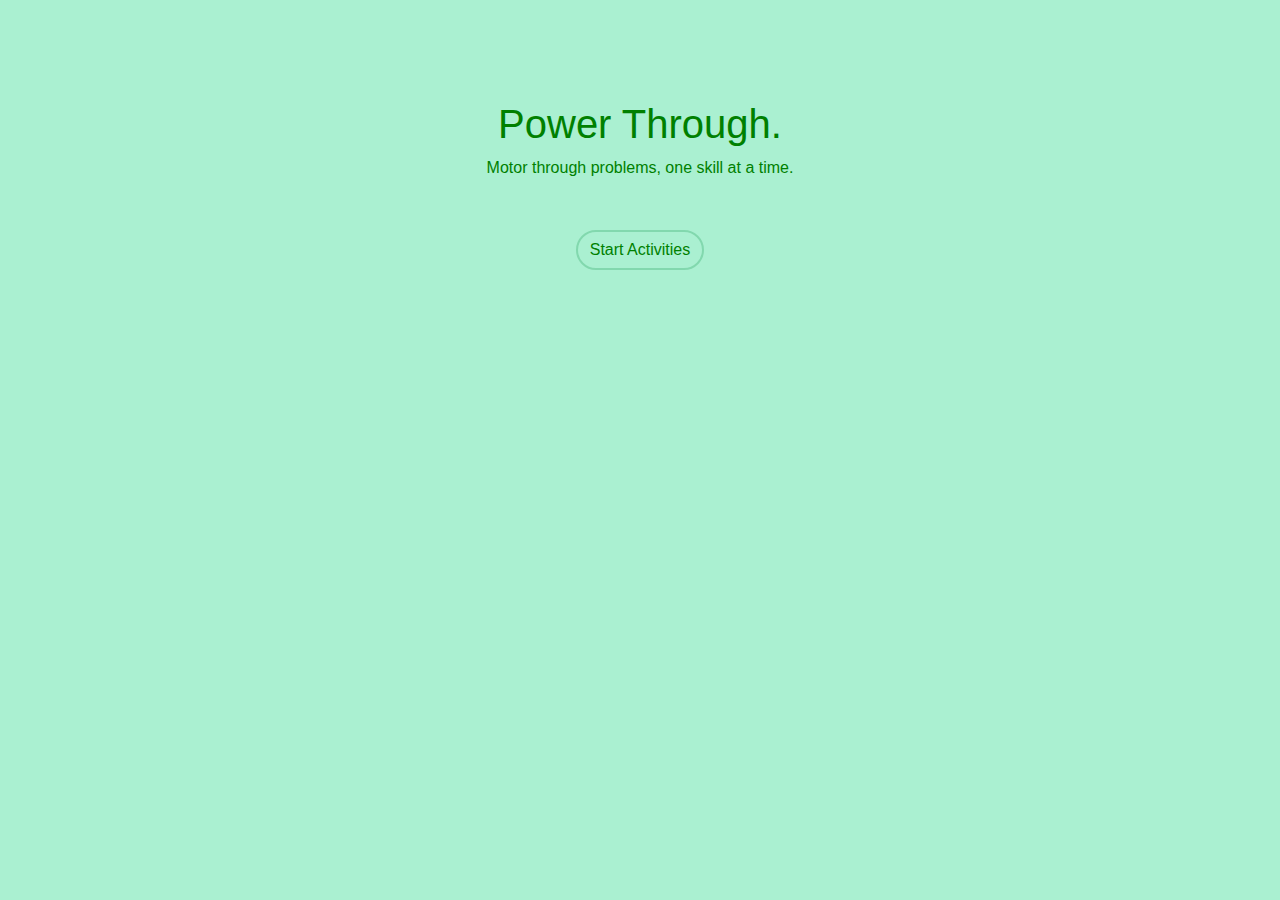
<file: index.html>
<!DOCTYPE html>
<html lang="en">
<head>
  <meta charset="utf-8">
  <title>Power Through</title>
  <!-- <script src="https://cdnjs.cloudflare.com/ajax/libs/p5.js/1.1.9/p5.js"></script> -->
  <!-- <script src="p5.js"></script>
  <script src="p5.sound.min.js"></script> -->
  <link rel="stylesheet" type="text/css" href="style.css">
  <link rel="stylesheet" href="https://stackpath.bootstrapcdn.com/bootstrap/4.5.2/css/bootstrap.min.css" integrity="sha384-JcKb8q3iqJ61gNV9KGb8thSsNjpSL0n8PARn9HuZOnIxN0hoP+VmmDGMN5t9UJ0Z" crossorigin="anonymous">
</head>
<body>
  <div class="background">
    <div id="app-title">
      <h1>Power Through.</h1>
      <p>Motor through problems, one skill at a time.<p>
      <button type="button" class="btn btn-outline-success"><a href="base.html">Start Activities</a></button>
    </div>
  </div>
</body>
</html>
</file>
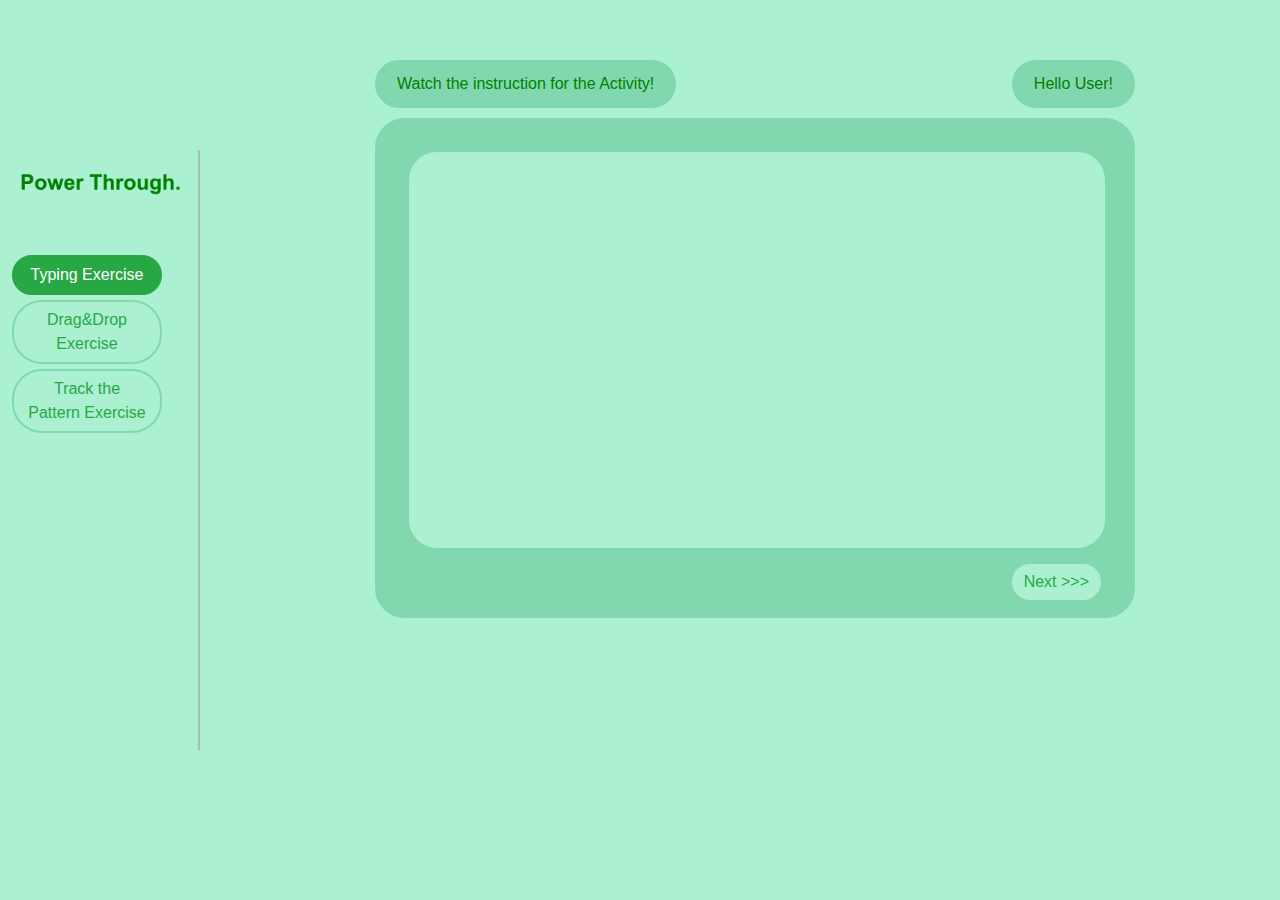
<file: base.html>
<!DOCTYPE html>
<html lang="en">
<head>
  <meta charset="utf-8">
  <title>Power Through</title>
  <!-- <script src="https://cdnjs.cloudflare.com/ajax/libs/p5.js/1.1.9/p5.js"></script> -->
  <script src="p5.js"></script>
  <script src="p5.sound.min.js"></script>
  <link rel="stylesheet" type="text/css" href="style.css">
  <link rel="stylesheet" href="https://stackpath.bootstrapcdn.com/bootstrap/4.5.2/css/bootstrap.min.css" integrity="sha384-JcKb8q3iqJ61gNV9KGb8thSsNjpSL0n8PARn9HuZOnIxN0hoP+VmmDGMN5t9UJ0Z" crossorigin="anonymous">
</head>
<body>
  <div class="background page-container">
    <div class="side-bar">
      <a href="/">
        <img src="assets/logo.png" alt="logo" class="logo" style="width:186.9px;height:50px;">
      </a>
      <button type="button" id="1" class="btn btn-outline-success exe-button active" onclick="onClickExe(this.id)">Typing Exercise</button>
      <button type="button" id="2" class="btn btn-outline-success exe-button" onclick="onClickExe(this.id)">Drag&Drop Exercise</button>
      <button type="button" id="3" class="btn btn-outline-success exe-button" onclick="onClickExe(this.id)">Track the Pattern Exercise</button>
    </div>
    <div class="exe-contents">
      <div class="header">
        <div class="message text-area section">
          <p id="message"></p>
        </div>
        <div class="user text-area section">
          <p>  Hello User!  </p>
        </div>
      </div>
      <div class="exercise section">
        <iframe src="./exe1_instruction.html" title="exercise" id="exeWindow" name="exeWindow"></iframe>
        <button type="button" class="btn btn-outline-success next-button" onclick="onClickNext()"> Next >>> </button>
      </div>
    </div>
  </div>
  <script>
    var message = document.getElementById("message");
    var current_exe = 1; // 1, 2 or 3
    var current_state = 'instruction'; // instruction, exercise, congrats
    var button_element;
    var score_from_activity = 0;
    const message_instuction = "Watch the instruction for the Activity!";
    const message_exe = "Now, perform the Activity you saw.";
    const message_congrats = "Good job!";
    message.textContent = message_instuction;

    function refresh(ClickedExeNum) {
      current_state = 'instruction';
      score_from_activity = 0;
      message.textContent = message_instuction;
      var new_class_idx = parseInt(ClickedExeNum)-1;
      var current_class_idx = current_exe-1;
      button_element = document.getElementsByClassName("exe-button")[current_class_idx];
      button_element.classList.remove("active");
      button_element = document.getElementsByClassName("exe-button")[new_class_idx];
      button_element.classList.add("active");
    }
    function onClickExe(ClickedExeNum){
      document.getElementById("exeWindow").src = `exe${ClickedExeNum}_instruction.html`;
      refresh(ClickedExeNum);
      current_exe = ClickedExeNum;
    }

    function switchState(exeNumber) {
      if (current_state == 'instruction') {
          document.getElementById("exeWindow").src = `exe${exeNumber}.html`;
          current_state = 'exercise';
          message.textContent = message_exe;
      } else if (current_state == 'exercise') {
          document.getElementById("exeWindow").src = "congrats.html";
          current_state = 'congrats';
          message.textContent = message_congrats;
      } else {
          document.getElementById("exeWindow").src = `exe${exeNumber}_instruction.html`;
          refresh(current_exe);
      }
    }

    function onClickNext() {
      switchState(current_exe)
    }
    function setUpFrame() {
      var frame = window.frames['exeWindow'];
      frame.yourMethod(score_from_activity, parseInt(current_exe));
    }
  </script>
</body>
</html>
</file>
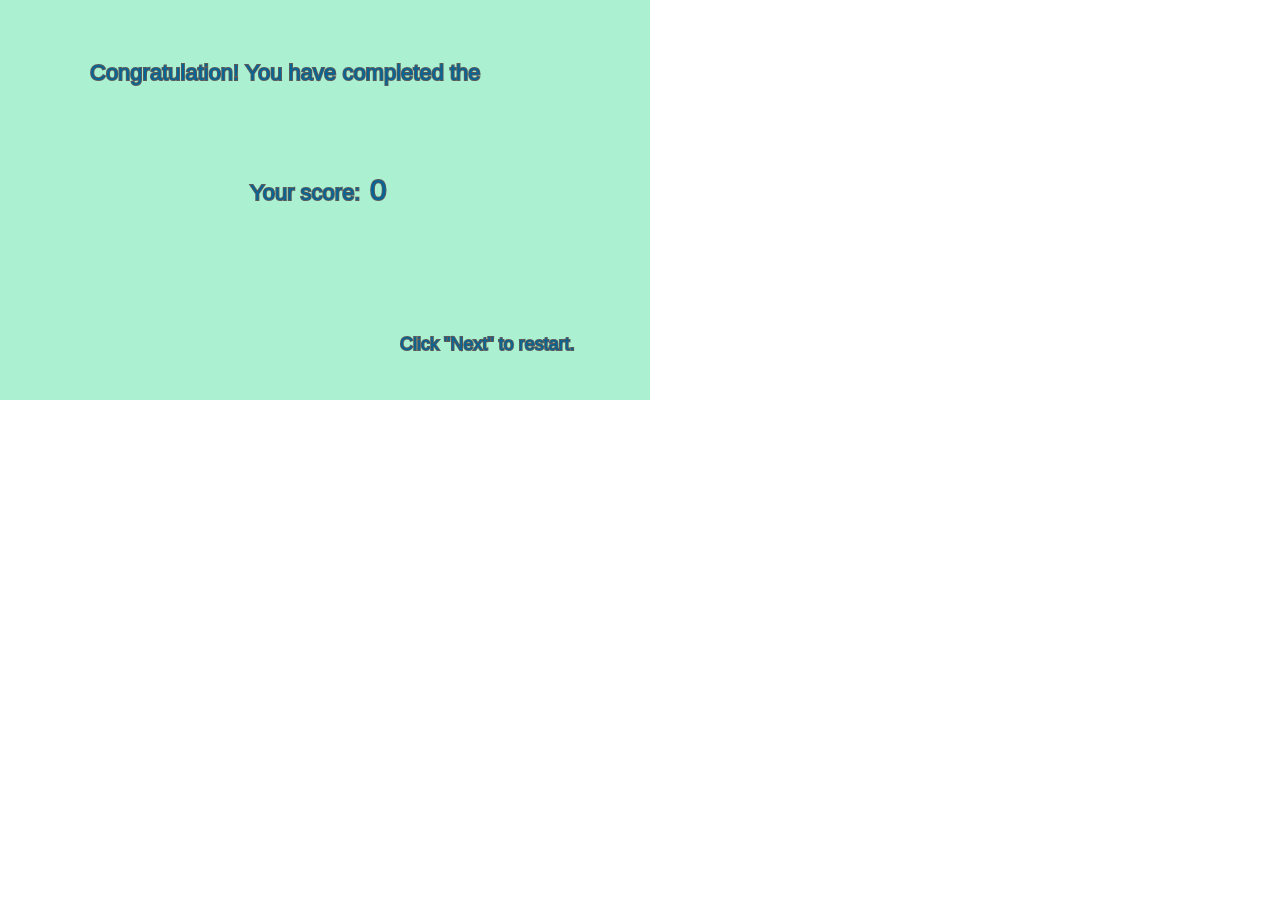
<file: congrats.html>
<!DOCTYPE html>
<html lang="en">
<head>
  <meta charset="utf-8">
  <script src="p5.js"></script>
  <script src="p5.sound.min.js"></script>
  <link rel="stylesheet" type="text/css" href="style.css">
</head>
<body onload="init();">
    <script>
      var score = 0;
      var activity_name = '';
      function init() { window.parent.setUpFrame(); return true; }
      function yourMethod(arg1, arg2) {
        score = arg1;
        switch (arg2) {
          case 1:
            activity_name = 'first activity!';
            break;
          case 2:
            activity_name = 'second activity!';
            break;
          case 3:
            activity_name = 'third activity!';
            break;
          default:
            activity_name = 'first activity!';
        }
      }

      function setup() {
        createCanvas(650, 400);
      }

      function draw() {
        // Background Color
        background("#AAF0D1");

        // Text
        textSize(22);
        fill (0, 102, 153);
        strokeWeight(2);
        stroke(90);
        text("Congratulation! You have completed the", 90, 80);
        text(activity_name,490,80);
        text("Your score:",250,200);
        textSize(30);
        text(score,370,200)
        textSize(18);
        text('Click "Next" to restart.', 400, 350);
      }
    </script>
</body>
</html>
</file>
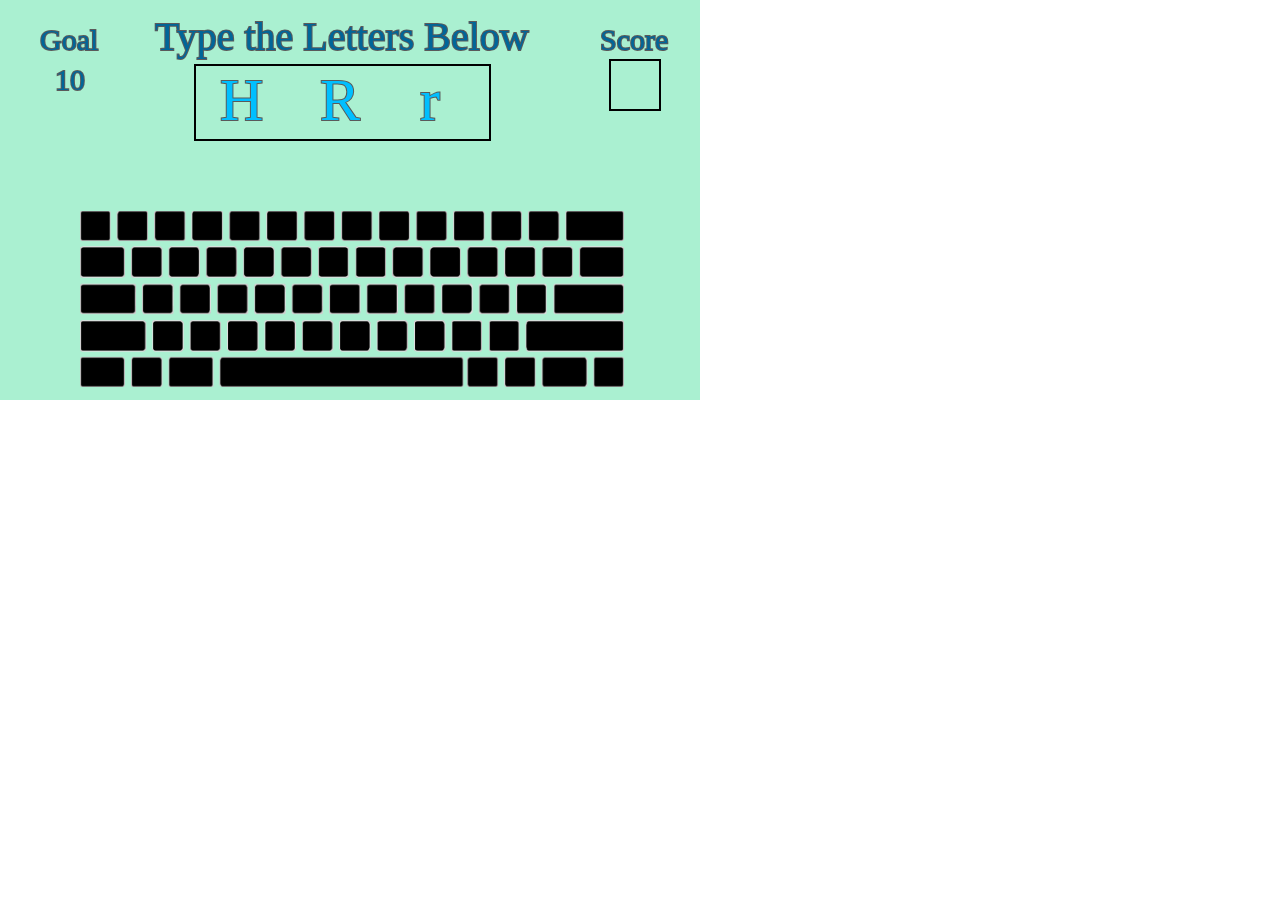
<file: exe1.html>
<!DOCTYPE html>
<html lang="en">
<head>
  <meta charset="utf-8">
  <script src="p5.js"></script>
  <script src="p5.sound.min.js"></script>
  <link rel="stylesheet" type="text/css" href="style.css">
</head>
<body>
    <script src="./exe_darian_p5.js"></script>
</body>
</html>
</file>
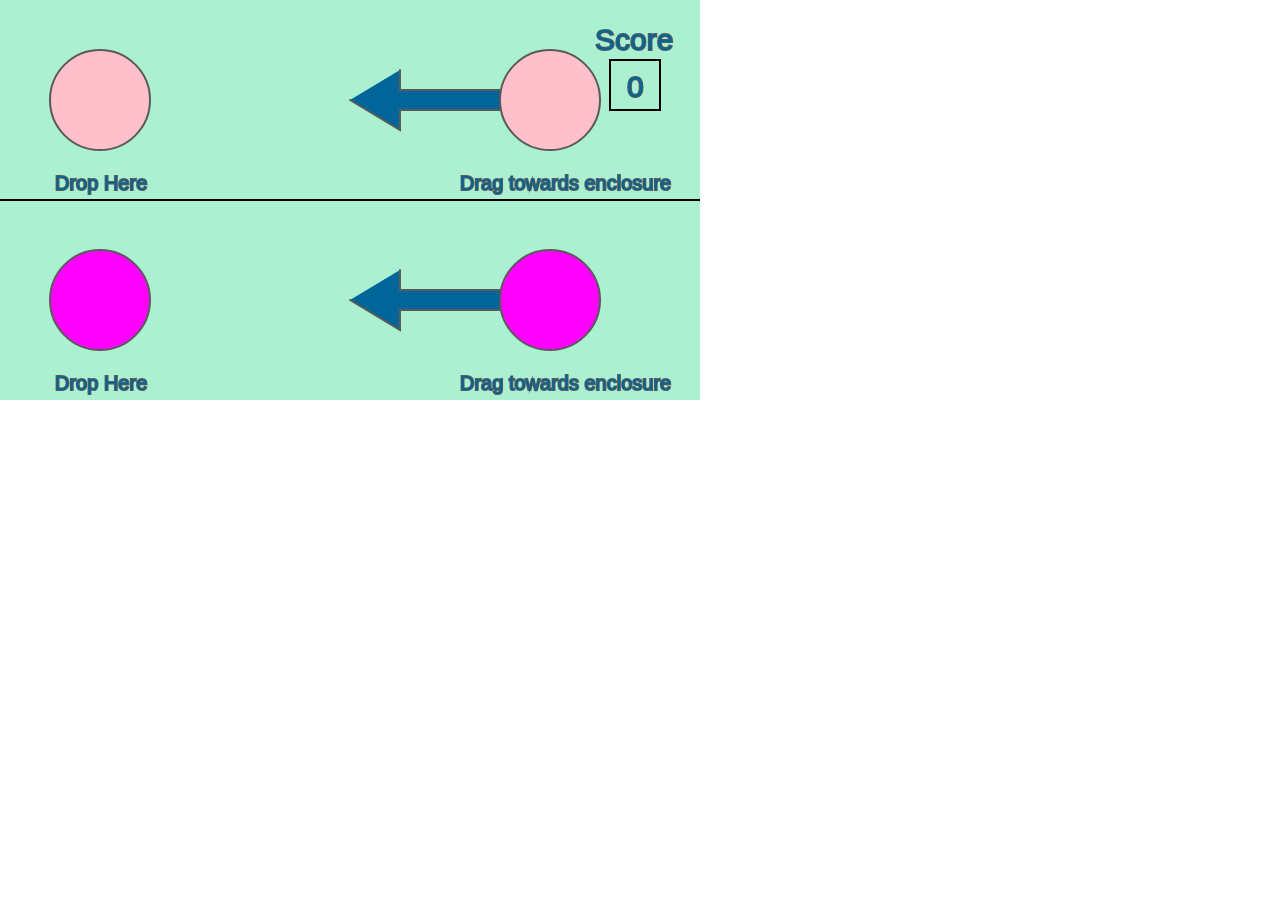
<file: exe2.html>
<!DOCTYPE html>
<html lang="en">
<head>
  <meta charset="utf-8">
  <script src="p5.js"></script>
  <script src="p5.sound.min.js"></script>
  <link rel="stylesheet" type="text/css" href="style.css">
</head>
<body>
    <script src="./exe_ariana_p5.js"></script>
</body>
</html>
</file>
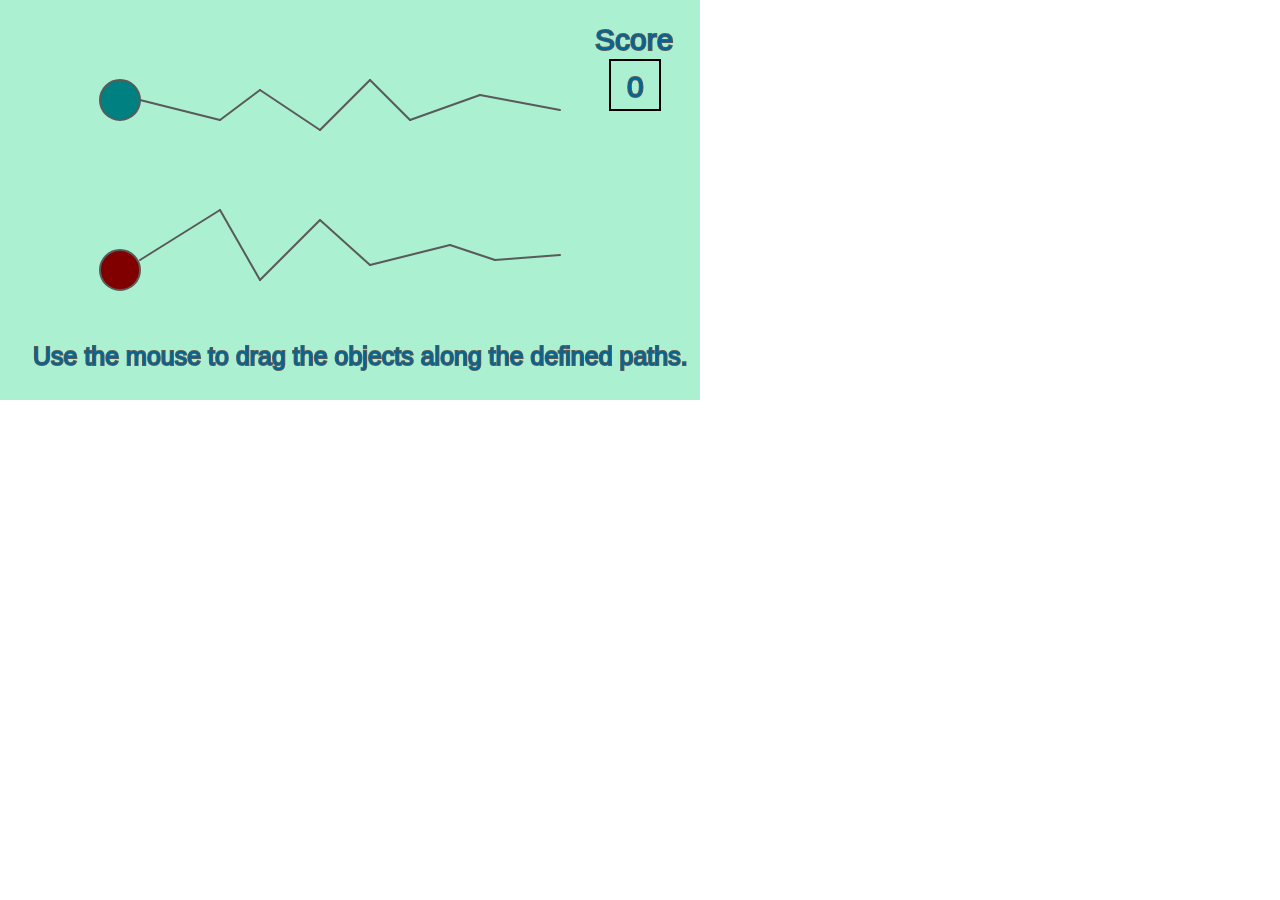
<file: exe3.html>
<!DOCTYPE html>
<html lang="en">
<head>
  <meta charset="utf-8">
  <script src="p5.js"></script>
  <script src="p5.sound.min.js"></script>
  <link rel="stylesheet" type="text/css" href="style.css">
</head>
<body>
    <script src="./exe_dev_p5.js"></script>
</body>
</html>
</file>
<file: style.css>
html, body {
  margin: 0;
  padding: 0;
  height: 100%;
}
div.background {
  width: 100%;
  height: 100%;
  background: #AAF0D1;
  display: -webkit-flex;
  display: flex;
  -webkit-align-items: center;
  align-items: center;
  flex-direction: column;
}
div#app-title {
  margin: 0 auto;
  padding: 100px;
  text-align: center;
}
div > h1 {
  color: green;
}
div > p {
  color: green;
  margin: 0px;
}
div#app-title > p {
  margin-bottom: 50px;
}
button.btn {
  border-radius: 30px;
  border:2px solid #82D8AE;
  background: #AAF0D1;
}
button > a {
  color: green;
  text-decoration: none;
}
button > a:hover {
  color: green;
  text-decoration: none;
}
div.section {
  border-radius: 30px;
  border:2px solid #82D8AE;
  background: #82D8AE;
}
div.page-container {
  display: -webkit-flex;
  display: flex;
  flex-direction: row;
  width: 100%;
  height: 100%;
}
div.side-bar {
  display: inline-block;
  height: 600px;
  width: 200px;
  padding: 10px 10px 0 7px;
  margin: 0 30px 0 0;
  border-right: 2px solid #A1BFB2;
}
img.logo {
  margin-bottom: 40px;
}
div.exe-contents {
  display: inline-block;
  height: 100%;
  width: 100%;
}
div.header {
  margin: 60px auto 10px;
  width: 760px;
  display: -webkit-flex;
  display: flex;
  -webkit-align-items: center;
  justify-content: space-between;
}
div.header > div.text-area {
  display: inline-block;
  padding: 10px 20px;
  color: #AAF0D1;
}
div.exercise {
  display: block;
  height: 500px;
  width: 760px;
  margin: auto;
}
div.exercise > iframe {
  margin: 30px 30px auto;
  height: 400px;
  width: 700px;
  border-radius: 30px;
  border:2px solid #82D8AE;
  background: #AAF0D1;
}
button.next-button {
  display: block;
  margin: 5px 30px 0 auto;
}
button.exe-button {
  display: block;
  margin: 5px 0 5px 5px;
  width: 150px;
}
</file>
